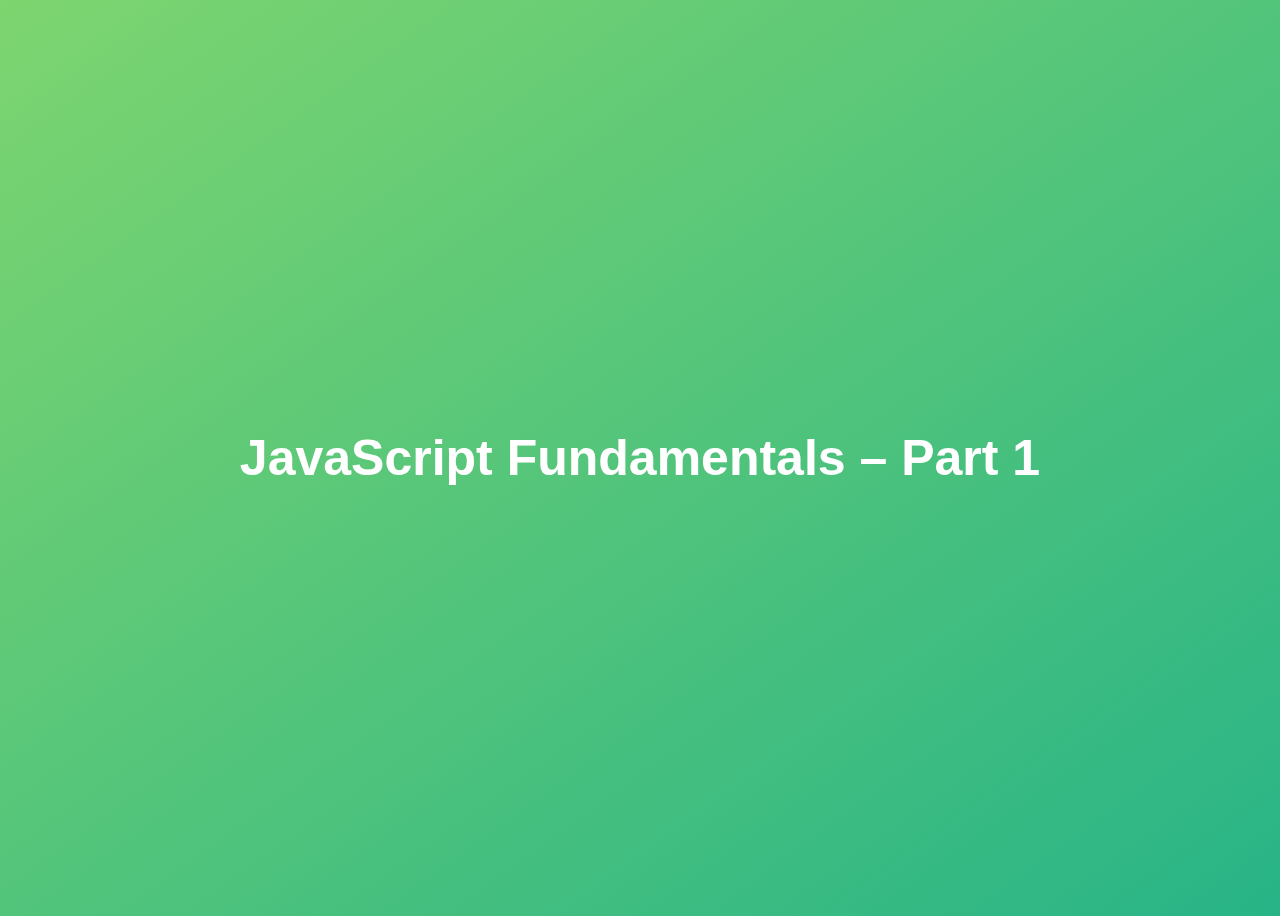
<file: 01-Fundamentals-Part-1/codingChallenge/index.html>
<!DOCTYPE html>
<html lang="en">
  <head>
    <meta charset="UTF-8" />
    <meta name="viewport" content="width=device-width, initial-scale=1.0" />
    <meta http-equiv="X-UA-Compatible" content="ie=edge" />
    <title>JavaScript Fundamentals – Part 1</title>
    <style>
      body {
        height: 100vh;
        display: flex;
        align-items: center;
        background: linear-gradient(to top left, #28b487, #7dd56f);
      }
      h1 {
        font-family: sans-serif;
        font-size: 50px;
        line-height: 1.3;
        width: 100%;
        padding: 30px;
        text-align: center;
        color: white;
      }
    </style>
  </head>
  <body>
    <h1>JavaScript Fundamentals – Part 1</h1>
    <!-- <script src="coding1.js"></script> -->
    <!-- <script src="coding2.js"></script> -->    
    <!-- <script src="coding3.js"></script>   -->
    <script src="coding4.js"></script>  

  </body>
</html>
</file>
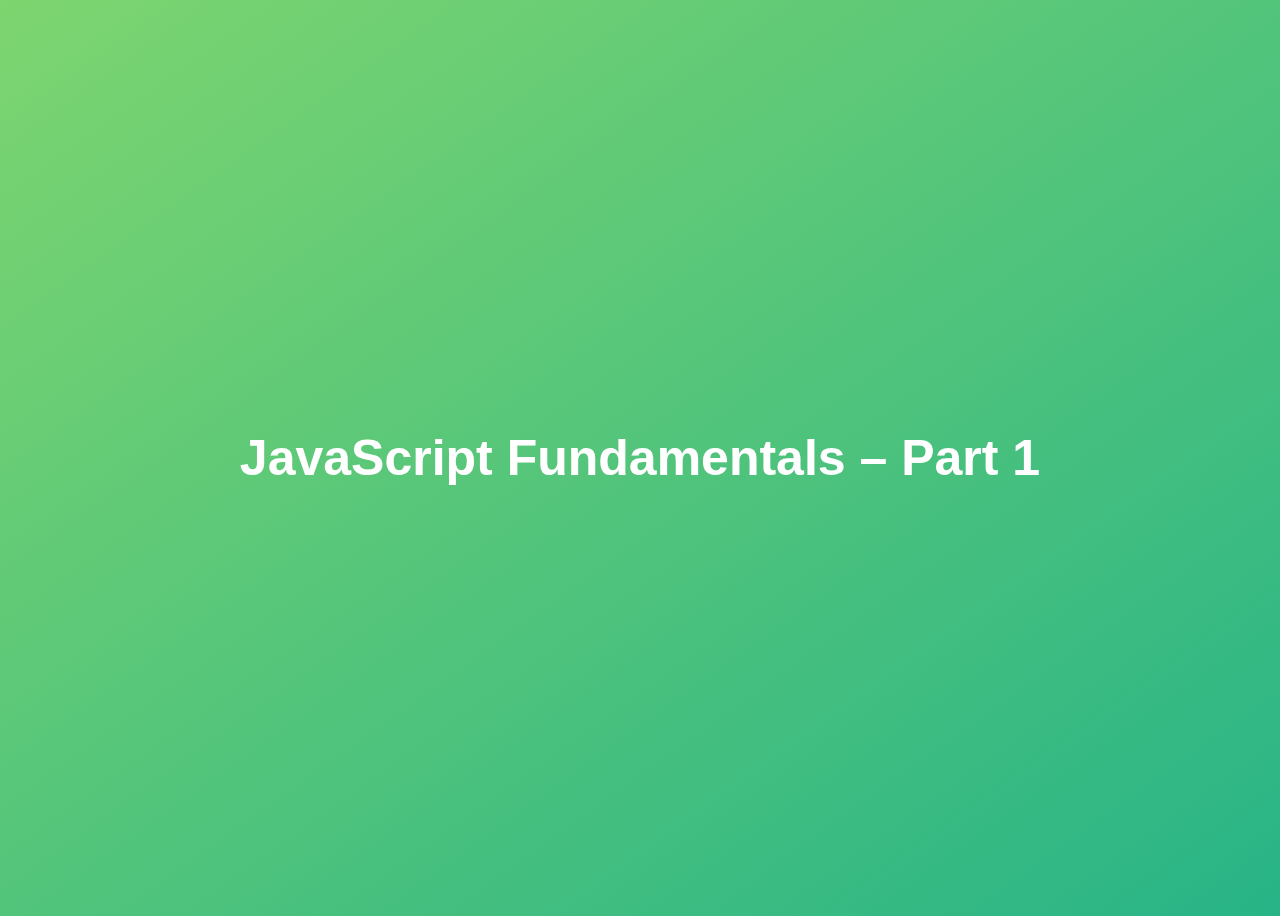
<file: 01-Fundamentals-Part-1/final/index.html>
<!DOCTYPE html>
<html lang="en">
  <head>
    <meta charset="UTF-8" />
    <meta name="viewport" content="width=device-width, initial-scale=1.0" />
    <meta http-equiv="X-UA-Compatible" content="ie=edge" />
    <title>JavaScript Fundamentals – Part 1</title>
    <style>
      body {
        height: 100vh;
        display: flex;
        align-items: center;
        background: linear-gradient(to top left, #28b487, #7dd56f);
      }
      h1 {
        font-family: sans-serif;
        font-size: 50px;
        line-height: 1.3;
        width: 100%;
        padding: 30px;
        text-align: center;
        color: white;
      }
    </style>
  </head>
  <body>
    <h1>JavaScript Fundamentals – Part 1</h1>

    <script src="script.js"></script>
  </body>
</html>
</file>
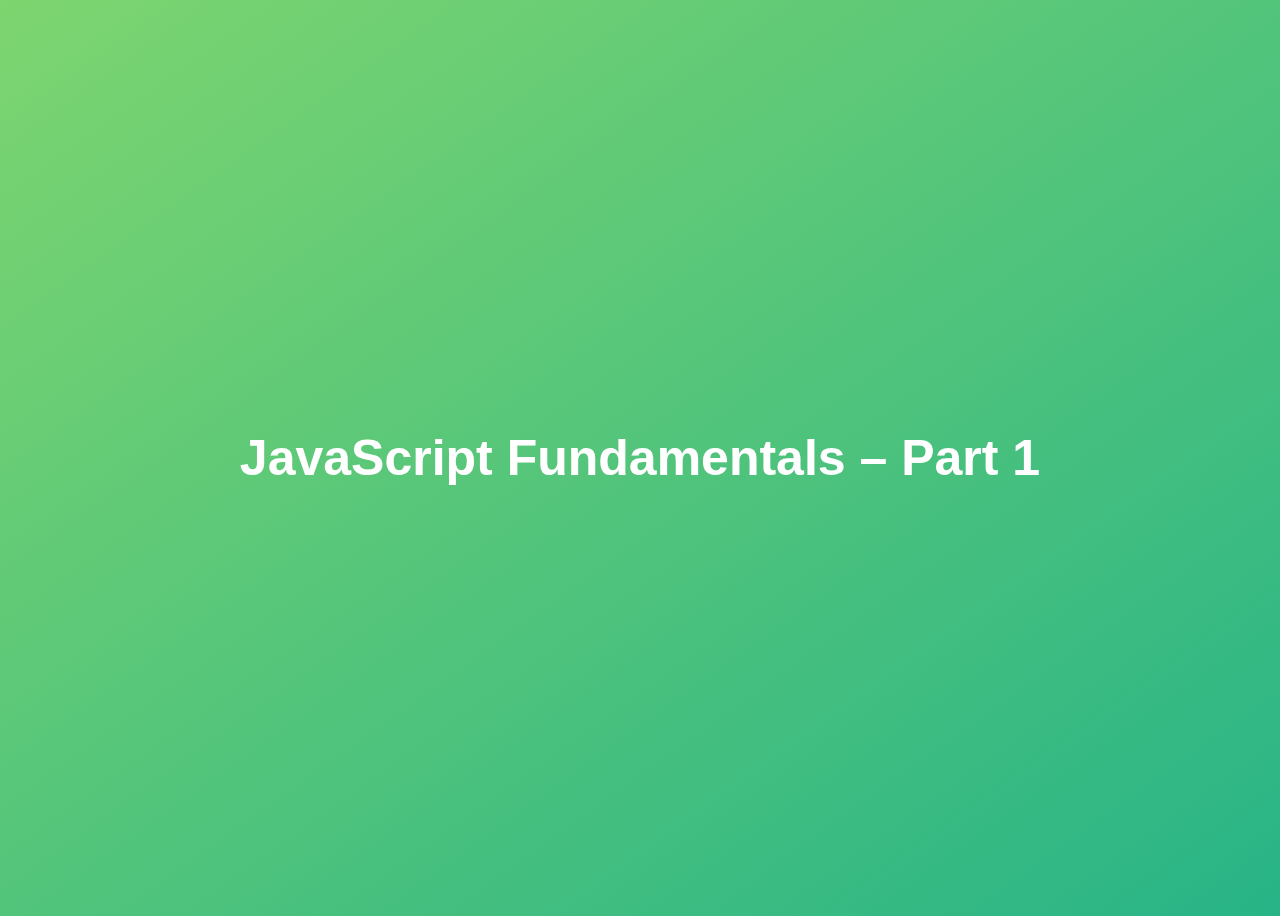
<file: 01-Fundamentals-Part-1/starter/index.html>
<!DOCTYPE html>
<html lang="en">
  <head>
    <meta charset="UTF-8" />
    <meta name="viewport" content="width=device-width, initial-scale=1.0" />
    <meta http-equiv="X-UA-Compatible" content="ie=edge" />
    <title>JavaScript Fundamentals – Part 1</title>
    <style>
      body {
        height: 100vh;
        display: flex;
        align-items: center;
        background: linear-gradient(to top left, #28b487, #7dd56f);
      }
      h1 {
        font-family: sans-serif;
        font-size: 50px;
        line-height: 1.3;
        width: 100%;
        padding: 30px;
        text-align: center;
        color: white;
      }
    </style>
  </head>
  <body>
    <h1>JavaScript Fundamentals – Part 1</h1>
    <script src="script.js"></script>
    <!-- <script src="assinment.js"></script> -->
  </body>
</html>
</file>
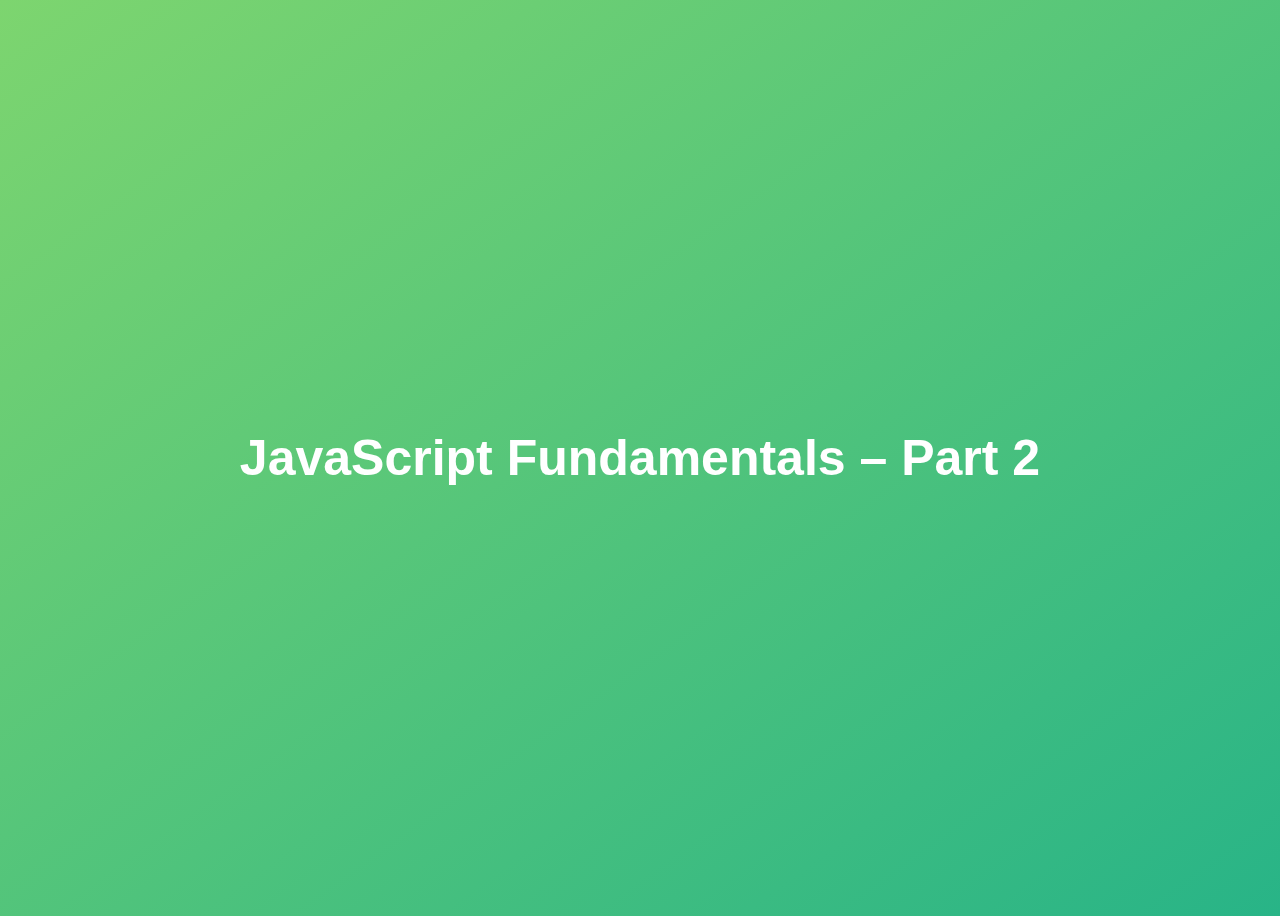
<file: 02-Fundamentals-Part-2/codingChallenge/index.html>
<!DOCTYPE html>
<html lang="en">
  <head>
    <meta charset="UTF-8" />
    <meta name="viewport" content="width=device-width, initial-scale=1.0" />
    <meta http-equiv="X-UA-Compatible" content="ie=edge" />
    <title>JavaScript Fundamentals – Part 2</title>
    <style>
      body {
        height: 100vh;
        display: flex;
        align-items: center;
        background: linear-gradient(to top left, #28b487, #7dd56f);
      }
      h1 {
        font-family: sans-serif;
        font-size: 50px;
        line-height: 1.3;
        width: 100%;
        padding: 30px;
        text-align: center;
        color: white;
      }
    </style>
  </head>
  <body>
    <h1>JavaScript Fundamentals – Part 2</h1>
    <!-- <script src="script.js"></script> -->
    <!-- <script src = "coding1.js"></script> -->
    <!-- <script src = "coding2.js"></script> -->
    <!-- <script src = "coding3.js"></script> -->
    <script src = "coding4.js"></script>
  </body>
</html>
</file>
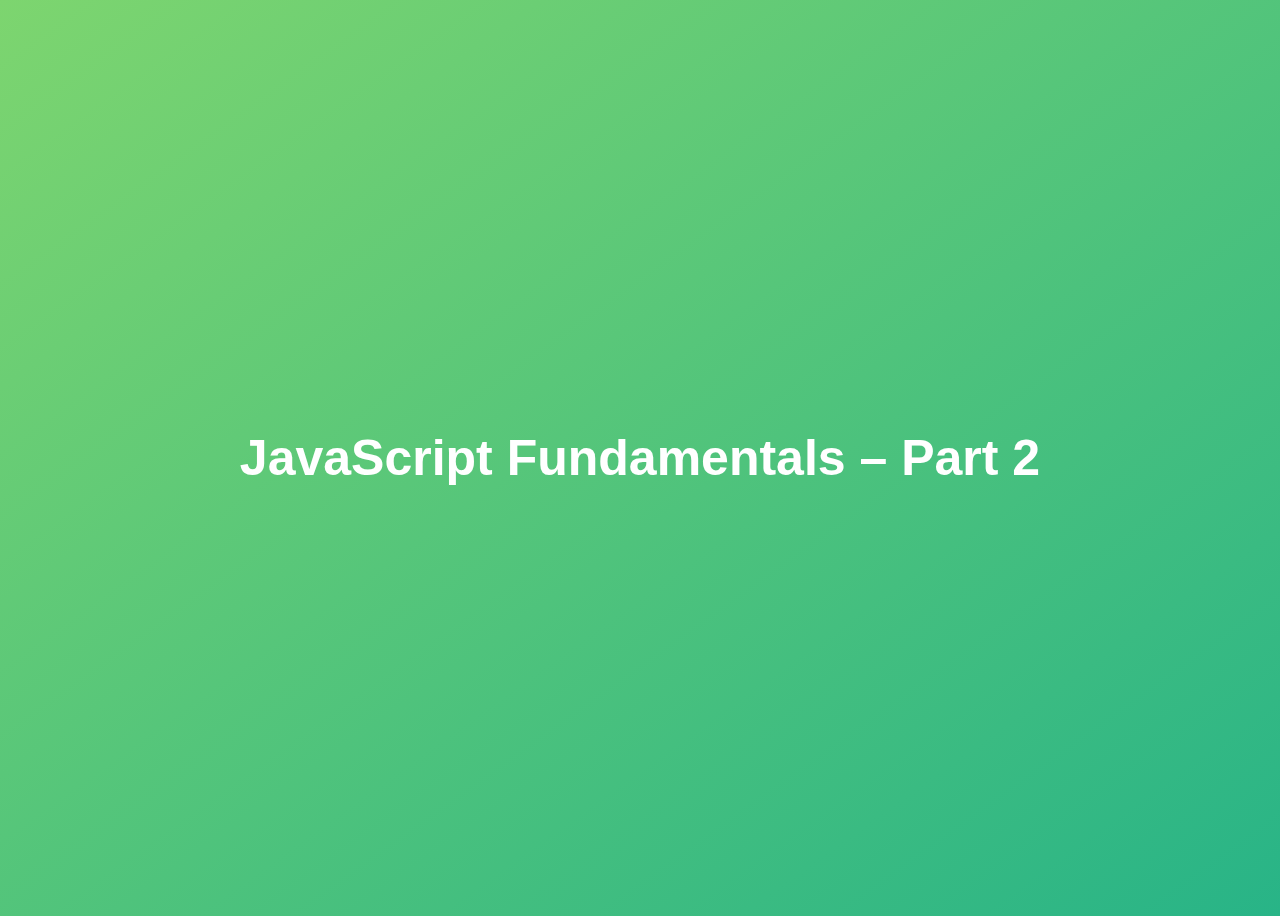
<file: 02-Fundamentals-Part-2/final/index.html>
<!DOCTYPE html>
<html lang="en">
  <head>
    <meta charset="UTF-8" />
    <meta name="viewport" content="width=device-width, initial-scale=1.0" />
    <meta http-equiv="X-UA-Compatible" content="ie=edge" />
    <title>JavaScript Fundamentals – Part 2</title>
    <style>
      body {
        height: 100vh;
        display: flex;
        align-items: center;
        background: linear-gradient(to top left, #28b487, #7dd56f);
      }
      h1 {
        font-family: sans-serif;
        font-size: 50px;
        line-height: 1.3;
        width: 100%;
        padding: 30px;
        text-align: center;
        color: white;
      }
    </style>
  </head>
  <body>
    <h1>JavaScript Fundamentals – Part 2</h1>
    <script src="script.js"></script>
  </body>
</html>
</file>
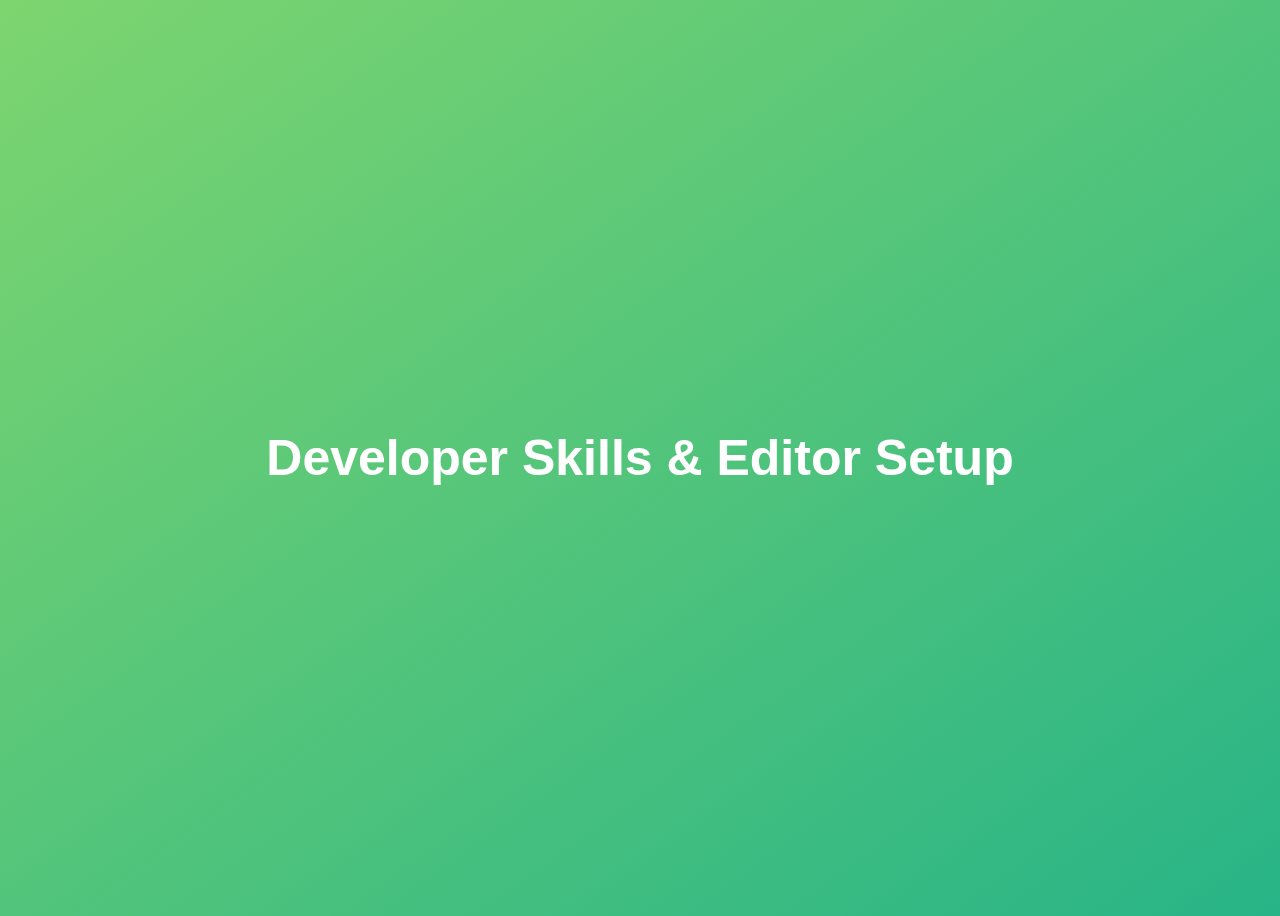
<file: 03-Developer-Skills/assignment/index.html>
<!DOCTYPE html>
<html lang="en">
  <head>
    <meta charset="UTF-8" />
    <meta name="viewport" content="width=device-width, initial-scale=1.0" />
    <meta http-equiv="X-UA-Compatible" content="ie=edge" />
    <title>Developer Skills & Editor Setup</title>
    <style>
      body {
        height: 100vh;
        display: flex;
        align-items: center;
        background: linear-gradient(to top left, #28b487, #7dd56f);
      }
      h1 {
        font-family: sans-serif;
        font-size: 50px;
        line-height: 1.3;
        width: 100%;
        padding: 30px;
        text-align: center;
        color: white;
      }
    </style>
  </head>
  <body>
    <h1>Developer Skills & Editor Setup</h1>
    <script src="coding1.js"></script>
  </body>
</html>
</file>
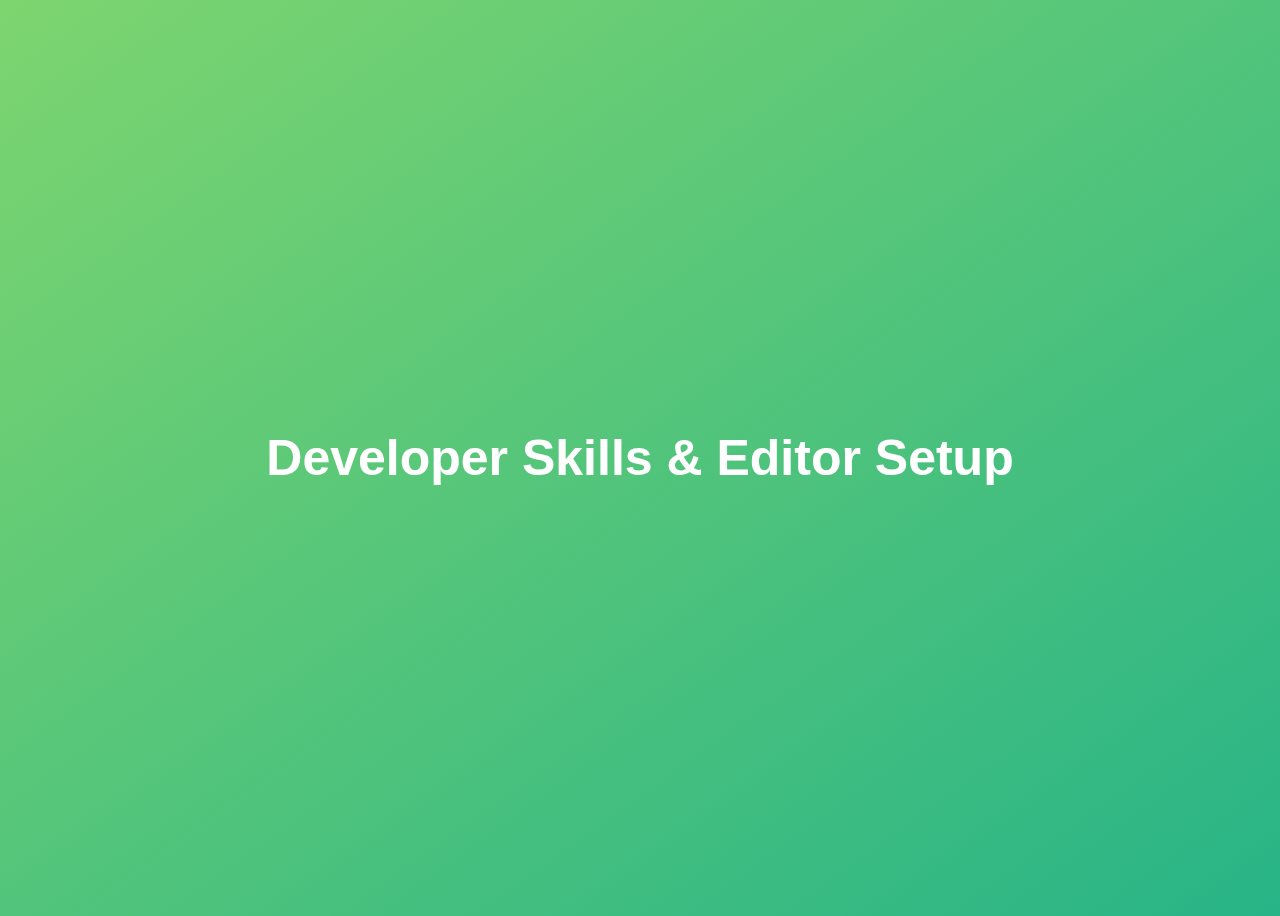
<file: 03-Developer-Skills/final/index.html>
<!DOCTYPE html>
<html lang="en">
  <head>
    <meta charset="UTF-8" />
    <meta name="viewport" content="width=device-width, initial-scale=1.0" />
    <meta http-equiv="X-UA-Compatible" content="ie=edge" />
    <title>Developer Skills & Editor Setup</title>
    <style>
      body {
        height: 100vh;
        display: flex;
        align-items: center;
        background: linear-gradient(to top left, #28b487, #7dd56f);
      }
      h1 {
        font-family: sans-serif;
        font-size: 50px;
        line-height: 1.3;
        width: 100%;
        padding: 30px;
        text-align: center;
        color: white;
      }
    </style>
  </head>
  <body>
    <h1>Developer Skills & Editor Setup</h1>
    <script src="script.js"></script>
  </body>
</html>
</file>
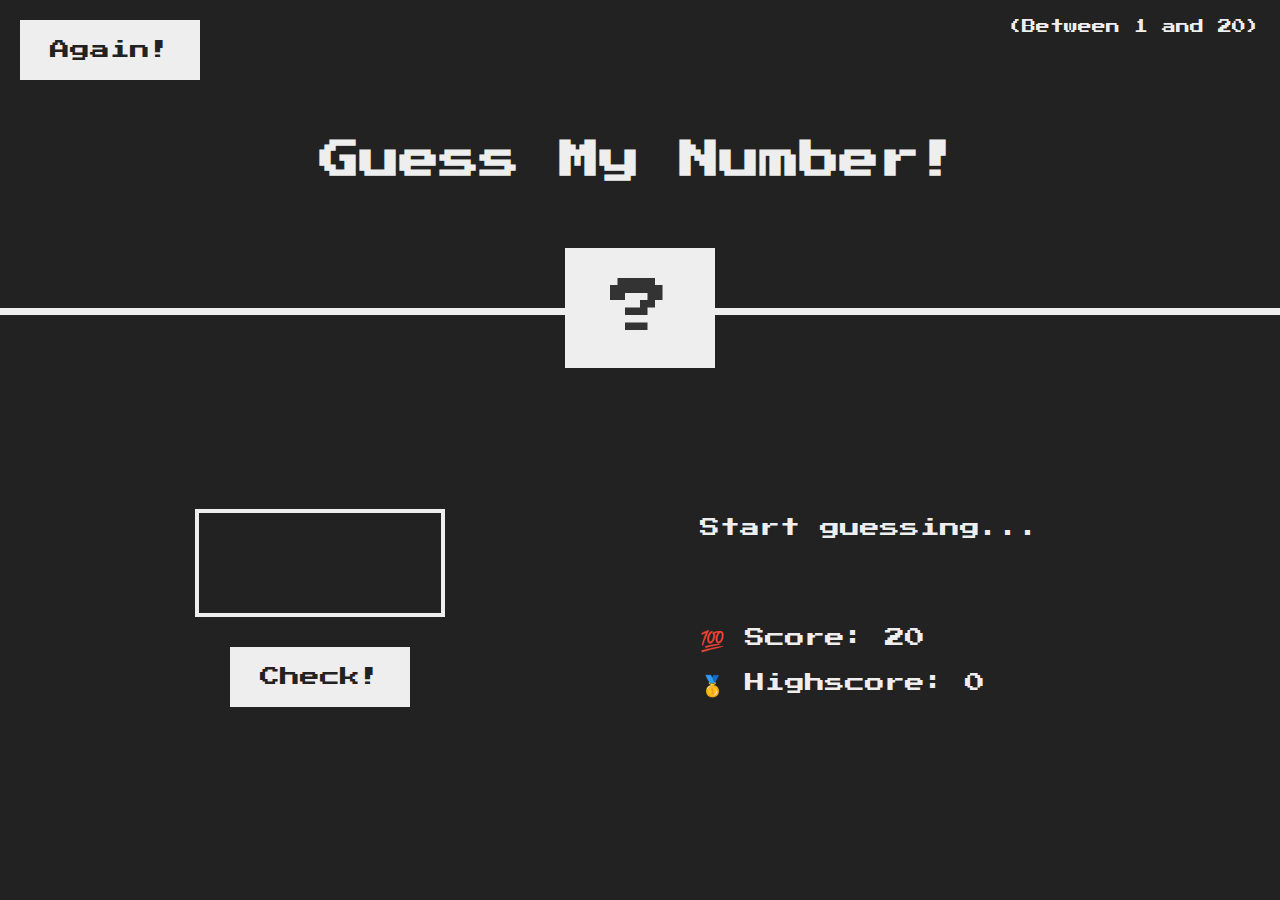
<file: 05-Guess-My-Number/final/index.html>
<!DOCTYPE html>
<html lang="en">
  <head>
    <meta charset="UTF-8" />
    <meta name="viewport" content="width=device-width, initial-scale=1.0" />
    <meta http-equiv="X-UA-Compatible" content="ie=edge" />
    <link rel="stylesheet" href="style.css" />
    <title>Guess My Number!</title>
  </head>
  <body>
    <header>
      <h1>Guess My Number!</h1>
      <p class="between">(Between 1 and 20)</p>
      <button class="btn again">Again!</button>
      <div class="number">?</div>
    </header>
    <main>
      <section class="left">
        <input type="number" class="guess" />
        <button class="btn check">Check!</button>
      </section>
      <section class="right">
        <p class="message">Start guessing...</p>
        <p class="label-score">💯 Score: <span class="score">20</span></p>
        <p class="label-highscore">
          🥇 Highscore: <span class="highscore">0</span>
        </p>
      </section>
    </main>
    <script src="script.js"></script>
  </body>
</html>
</file>
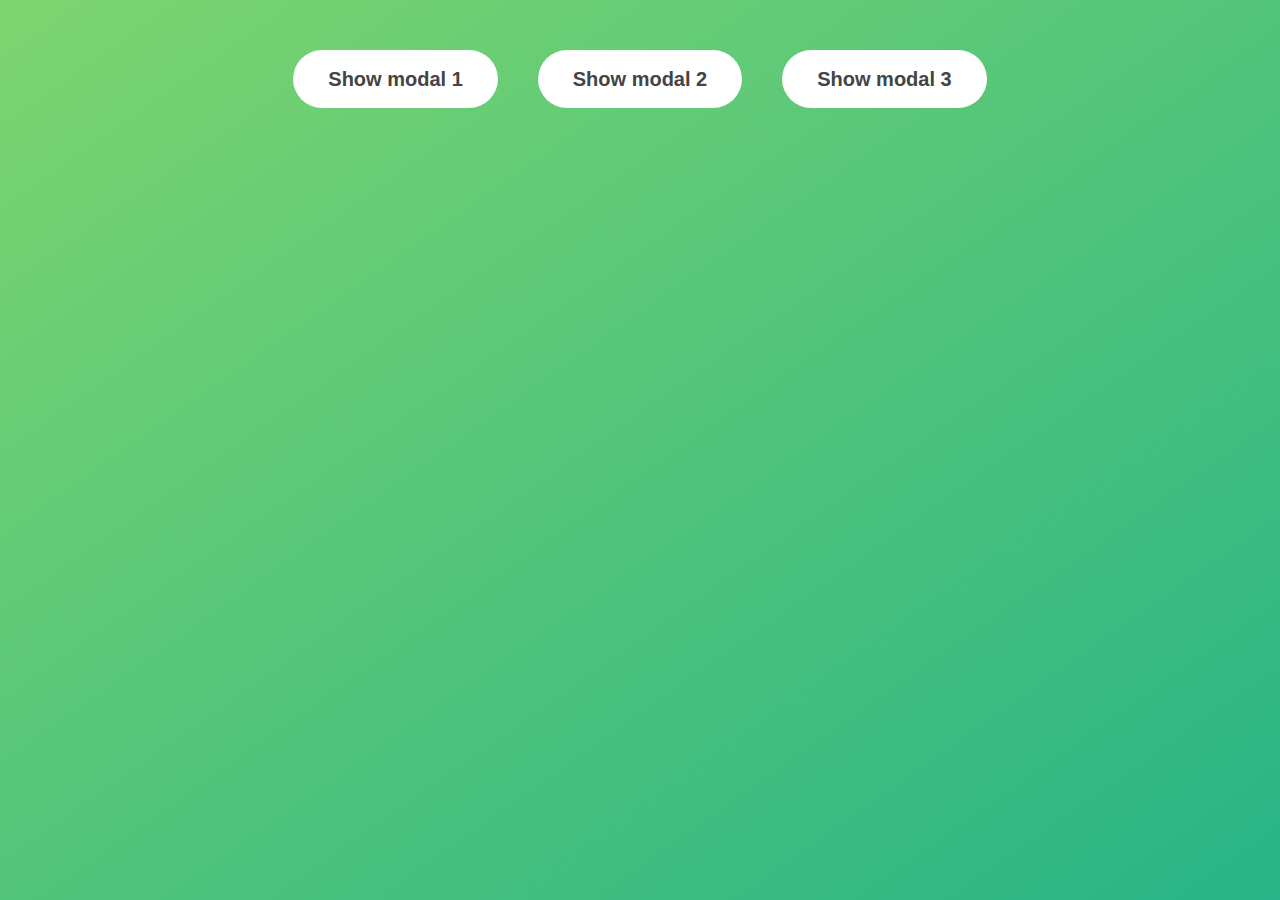
<file: 06-Modal/final/index.html>
<!DOCTYPE html>
<html lang="en">
  <head>
    <meta charset="UTF-8" />
    <meta name="viewport" content="width=device-width, initial-scale=1.0" />
    <meta http-equiv="X-UA-Compatible" content="ie=edge" />
    <link rel="stylesheet" href="style.css" />
    <title>Modal window</title>
  </head>
  <body>
    <button class="show-modal">Show modal 1</button>
    <button class="show-modal">Show modal 2</button>
    <button class="show-modal">Show modal 3</button>

    <div class="modal hidden">
      <button class="close-modal">&times;</button>
      <h1>I'm a modal window 😍</h1>
      <p>
        Lorem ipsum dolor sit amet, consectetur adipisicing elit, sed do eiusmod
        tempor incididunt ut labore et dolore magna aliqua. Ut enim ad minim
        veniam, quis nostrud exercitation ullamco laboris nisi ut aliquip ex ea
        commodo consequat. Duis aute irure dolor in reprehenderit in voluptate
        velit esse cillum dolore eu fugiat nulla pariatur. Excepteur sint
        occaecat cupidatat non proident, sunt in culpa qui officia deserunt
        mollit anim id est laborum.
      </p>
    </div>
    <div class="overlay hidden"></div>

    <script src="script.js"></script>
  </body>
</html>
</file>
<file: 05-Guess-My-Number/final/style.css>
@import url('https://fonts.googleapis.com/css?family=Press+Start+2P&display=swap');

* {
  margin: 0;
  padding: 0;
  box-sizing: inherit;
}

html {
  font-size: 62.5%;
  box-sizing: border-box;
}

body {
  font-family: 'Press Start 2P', sans-serif;
  color: #eee;
  background-color: #222;
  /* background-color: #60b347; */
}

/* LAYOUT */
header {
  position: relative;
  height: 35vh;
  border-bottom: 7px solid #eee;
}

main {
  height: 65vh;
  color: #eee;
  display: flex;
  align-items: center;
  justify-content: space-around;
}

.left {
  width: 52rem;
  display: flex;
  flex-direction: column;
  align-items: center;
}

.right {
  width: 52rem;
  font-size: 2rem;
}

/* ELEMENTS STYLE */
h1 {
  font-size: 4rem;
  text-align: center;
  position: absolute;
  width: 100%;
  top: 52%;
  left: 50%;
  transform: translate(-50%, -50%);
}

.number {
  background: #eee;
  color: #333;
  font-size: 6rem;
  width: 15rem;
  padding: 3rem 0rem;
  text-align: center;
  position: absolute;
  bottom: 0;
  left: 50%;
  transform: translate(-50%, 50%);
}

.between {
  font-size: 1.4rem;
  position: absolute;
  top: 2rem;
  right: 2rem;
}

.again {
  position: absolute;
  top: 2rem;
  left: 2rem;
}

.guess {
  background: none;
  border: 4px solid #eee;
  font-family: inherit;
  color: inherit;
  font-size: 5rem;
  padding: 2.5rem;
  width: 25rem;
  text-align: center;
  display: block;
  margin-bottom: 3rem;
}

.btn {
  border: none;
  background-color: #eee;
  color: #222;
  font-size: 2rem;
  font-family: inherit;
  padding: 2rem 3rem;
  cursor: pointer;
}

.btn:hover {
  background-color: #ccc;
}

.message {
  margin-bottom: 8rem;
  height: 3rem;
}

.label-score {
  margin-bottom: 2rem;
}
</file>
<file: 06-Modal/final/style.css>
* {
  margin: 0;
  padding: 0;
  box-sizing: inherit;
}

html {
  font-size: 62.5%;
  box-sizing: border-box;
}

body {
  font-family: sans-serif;
  color: #333;
  line-height: 1.5;
  height: 100vh;
  position: relative;
  display: flex;
  align-items: flex-start;
  justify-content: center;
  background: linear-gradient(to top left, #28b487, #7dd56f);
}

.show-modal {
  font-size: 2rem;
  font-weight: 600;
  padding: 1.75rem 3.5rem;
  margin: 5rem 2rem;
  border: none;
  background-color: #fff;
  color: #444;
  border-radius: 10rem;
  cursor: pointer;
}

.close-modal {
  position: absolute;
  top: 1.2rem;
  right: 2rem;
  font-size: 5rem;
  color: #333;
  cursor: pointer;
  border: none;
  background: none;
}

h1 {
  font-size: 2.5rem;
  margin-bottom: 2rem;
}

p {
  font-size: 1.8rem;
}

/* -------------------------- */
/* CLASSES TO MAKE MODAL WORK */
.hidden {
  display: none;
}

.modal {
  position: absolute;
  top: 50%;
  left: 50%;
  transform: translate(-50%, -50%);
  width: 70%;

  background-color: white;
  padding: 6rem;
  border-radius: 5px;
  box-shadow: 0 3rem 5rem rgba(0, 0, 0, 0.3);
  z-index: 10;
}

.overlay {
  position: absolute;
  top: 0;
  left: 0;
  width: 100%;
  height: 100%;
  background-color: rgba(0, 0, 0, 0.6);
  backdrop-filter: blur(3px);
  z-index: 5;
}
</file>
